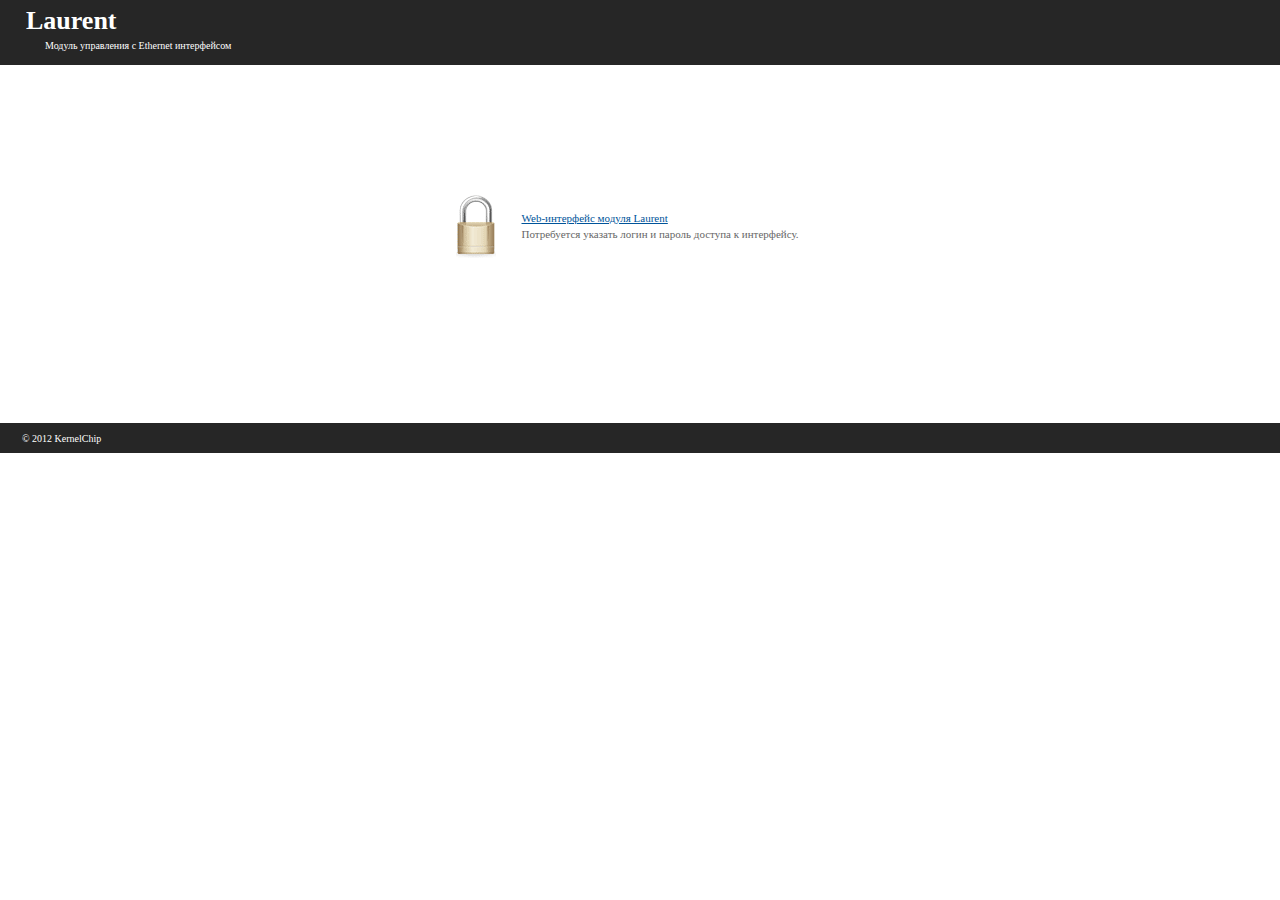
<file: Laurent_Web/index.htm>
<html>
<head>
<title>Laurent Web Interface</title>
<meta http-equiv=Content-Type content="text/html; charset=windows-1251">
<LINK href="styles.css" type=text/css rel=stylesheet>
</head>
<body leftMargin=0 topMargin=0  marginheight="0" marginwidth="0" >


<DIV style='background-color: #262626; height: 65; width: 100%;'>

<TABLE>
<TR><TD>

<table style='margin-left: 20'>
<tr><td ><font class=laurent>Laurent</font> </td></tr>
<tr><td style='padding-left: 20'><font style='font-family: Verdana; font-size: 10; color: white'>������ ���������� � Ethernet �����������</font>
</td></tr>
</table>

</TD><TD style='padding-left: 40%' vAlign=bottom>


</TD></TR>
</TABLE>

</DIV> 

<br><br><br>
<br><br><br>
<br>



<table align=center>

<tr><td class=textb><img src='lock.gif' border=0></td>
<td class=leb style='padding-left: 20'>

<table>
<tr><td class=textb><a href='/protect' class=bl>Web-��������� ������ Laurent</a></td></tr>
<tr><td class=texts width=300>����������� ������� ����� � ������ ������� � ����������.</td></tr>
</table>


</td></tr>
</table>

<br><br><br>
<br><br><br>
<br><br><br>

<DIV style='background-color: #262626; height: 30; width: 100%;'>

<table height=30 vAlign=middle>
<tr><td style='padding-left: 20'><font style='font-family: Verdana; font-size: 10; color: white'>� 2012 KernelChip </font>
</td></tr>
</table>

</DIV>



</body>
</html>
</file>
<file: Laurent_Web/styles.css>
A.bl:link {TEXT-DECORATION: underline; color: #00549A}
A.bl:visited {TEXT-DECORATION: underline; color: #00549A}
A.bl:hover {COLOR:  rgb(0,153,0); TEXT-DECORATION: none}
A.bl:active {color: rgb(0,153,0);  TEXT-DECORATION: underline}

.textb {font-family:Verdana; font-size: 11; color: black }
.text {font-family: Verdana; font-size: 10; color: rgb(102,102,102)}
.ttt {font-size:100%; line-height:130%; margin-bottom:0.5em; margin-top:0; text-indent:0em; text-align: center;}
.text2 {font-family:Verdana; font-size: 13; color: rgb(102,102,102); }
.leb {font-size:100%; line-height:130%; margin-bottom:0.5em; margin-top:0; text-indent:0em;}
.textBl {font-family:Verdana; font-size: 13; color: black }
.level {font-family:Verdana; font-size: 18; color: #616351; font-weight: normal; TEXT-DECORATION: none}
.laurent {font-family: Tahoma; font-size: 26; color: white; font-weight: bold }
.texts {font-family:Verdana; font-size: 11; color: rgb(102,102,102) }


.slider { background-image: url(slider_bg.gif); background-repeat: repeat-x;	}
.knob { position: relative; background-image: url(knob.gif); }
</file>
